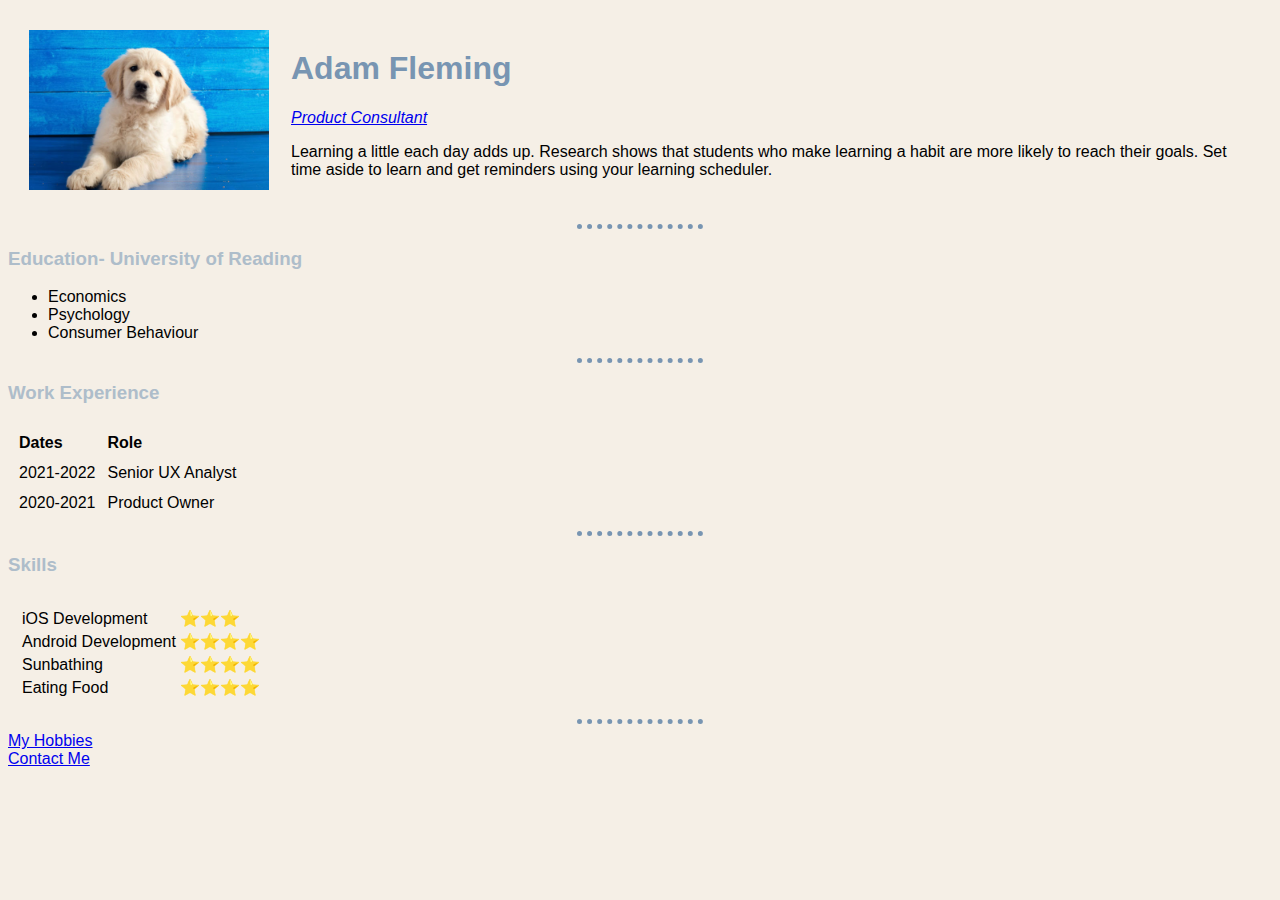
<file: index.html>
<!DOCTYPE html>
<html lang="en" dir="ltr">

<head>
  <meta charset="utf-8">
  <title>Adam's Personal Site</title>
  <link rel="stylesheet" href="styles.css">
  <script>
    window['_fs_host'] = 'fullstory.com';
    window['_fs_script'] = 'edge.fullstory.com/s/fs.js';
    window['_fs_org'] = 'o-1DST62-na1';
    window['_fs_namespace'] = 'FS';
    (function(m, n, e, t, l, o, g, y) {
      if (e in m) {
        if (m.console && m.console.log) {
          m.console.log('FullStory namespace conflict. Please set window["_fs_namespace"].');
        }
        return;
      }
      g = m[e] = function(a, b, s) {
        g.q ? g.q.push([a, b, s]) : g._api(a, b, s);
      };
      g.q = [];
      o = n.createElement(t);
      o.async = 1;
      o.crossOrigin = 'anonymous';
      o.src = 'https://' + _fs_script;
      y = n.getElementsByTagName(t)[0];
      y.parentNode.insertBefore(o, y);
      g.identify = function(i, v, s) {
        g(l, {
          uid: i
        }, s);
        if (v) g(l, v, s)
      };
      g.setUserVars = function(v, s) {
        g(l, v, s)
      };
      g.event = function(i, v, s) {
        g('event', {
          n: i,
          p: v
        }, s)
      };
      g.anonymize = function() {
        g.identify(!!0)
      };
      g.shutdown = function() {
        g("rec", !1)
      };
      g.restart = function() {
        g("rec", !0)
      };
      g.log = function(a, b) {
        g("log", [a, b])
      };
      g.consent = function(a) {
        g("consent", !arguments.length || a)
      };
      g.identifyAccount = function(i, v) {
        o = 'account';
        v = v || {};
        v.acctId = i;
        g(o, v)
      };
      g.clearUserCookie = function() {};
      g.setVars = function(n, p) {
        g('setVars', [n, p]);
      };
      g._w = {};
      y = 'XMLHttpRequest';
      g._w[y] = m[y];
      y = 'fetch';
      g._w[y] = m[y];
      if (m[y]) m[y] = function() {
        return g._w[y].apply(this, arguments)
      };
      g._v = "1.3.0";
    })(window, document, window['_fs_namespace'], 'script', 'user');
  </script>
  <!-- Google tag (gtag.js) -->
<script async src="https://www.googletagmanager.com/gtag/js?id=G-F9H6MYLFSV"></script>
<script>
  window.dataLayer = window.dataLayer || [];
  function gtag(){dataLayer.push(arguments);}
  gtag('js', new Date());

  gtag('config', 'G-F9H6MYLFSV');
</script>
</head>

<body>
  <table cellspacing="20">
    <tr>
      <td><img class="headerimage" src="puppy.jpg" alt="Cute picture of dog"></td>
      <td>
        <h1 id="Hero">Adam Fleming</h1>
        <p><em><a href="https://www.toptal.com/product-managers/product-consultant">Product Consultant</a></em></p>
        <p>Learning a little each day adds up. Research shows that students who make learning a habit are more likely to reach their goals. Set time aside to learn and get reminders using your learning scheduler.</p>
      </td>
    </tr>
  </table>
  <hr>
  <h3>Education- University of Reading</h3>
  <ul>
    <li>Economics</li>
    <li>Psychology</li>
    <li>Consumer Behaviour</li>
  </ul>
  <hr>
  <h3>Work Experience</h3>
  <table cellspacing="10">
    <thead>
      <tr>
        <td><strong>Dates</strong></td>
        <td><strong>Role</strong></td>
      </tr>
    </thead>
    <tr>
      <td>2021-2022</td>
      <td>Senior UX Analyst</td>
    </tr>
    <tr>
      <td>2020-2021</td>
      <td>Product Owner</td>
    </tr>
  </table>
  <hr>
  <h3>Skills</h3>
  <table cellspacing="10">
    <tr>
      <td>
        <table>
          <tr>
            <td>iOS Development</td>
            <td>&#11088;&#11088;&#11088;</td>
          </tr>
          <tr>
            <td>Android Development</td>
            <td>&#11088;&#11088;&#11088;&#11088;</td>
          </tr>
          <tr>
            <td>Sunbathing</td>
            <td>&#11088;&#11088;&#11088;&#11088;</td>
          </tr>
          <tr>
            <td>Eating Food</td>
            <td>&#11088;&#11088;&#11088;&#11088;</td>
          </tr>
        </table>
      </td>
    </tr>
  </table>
  <hr>
  <a href="hobbies.html">My Hobbies</a>
  <br>
  <a href="contact.html">Contact Me</a>

</body>

</html>
</file>
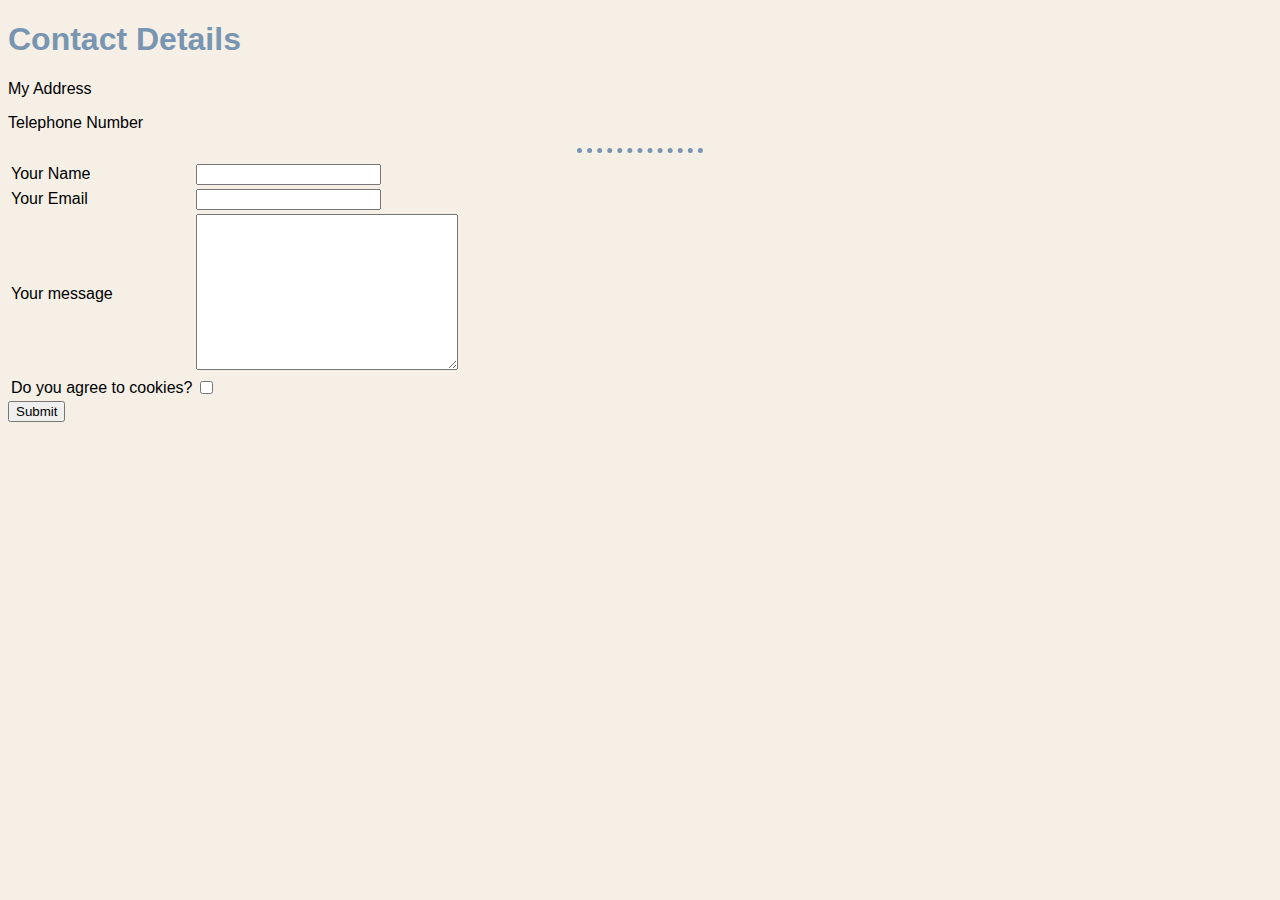
<file: contact.html>
<!DOCTYPE html>
<html lang="en" dir="ltr">

<head>
  <meta charset="utf-8">
  <title>Contact Me</title>
  <link rel="stylesheet" href="styles.css">
  <script>
    window['_fs_host'] = 'fullstory.com';
    window['_fs_script'] = 'edge.fullstory.com/s/fs.js';
    window['_fs_org'] = 'o-1DST62-na1';
    window['_fs_namespace'] = 'FS';
    (function(m, n, e, t, l, o, g, y) {
      if (e in m) {
        if (m.console && m.console.log) {
          m.console.log('FullStory namespace conflict. Please set window["_fs_namespace"].');
        }
        return;
      }
      g = m[e] = function(a, b, s) {
        g.q ? g.q.push([a, b, s]) : g._api(a, b, s);
      };
      g.q = [];
      o = n.createElement(t);
      o.async = 1;
      o.crossOrigin = 'anonymous';
      o.src = 'https://' + _fs_script;
      y = n.getElementsByTagName(t)[0];
      y.parentNode.insertBefore(o, y);
      g.identify = function(i, v, s) {
        g(l, {
          uid: i
        }, s);
        if (v) g(l, v, s)
      };
      g.setUserVars = function(v, s) {
        g(l, v, s)
      };
      g.event = function(i, v, s) {
        g('event', {
          n: i,
          p: v
        }, s)
      };
      g.anonymize = function() {
        g.identify(!!0)
      };
      g.shutdown = function() {
        g("rec", !1)
      };
      g.restart = function() {
        g("rec", !0)
      };
      g.log = function(a, b) {
        g("log", [a, b])
      };
      g.consent = function(a) {
        g("consent", !arguments.length || a)
      };
      g.identifyAccount = function(i, v) {
        o = 'account';
        v = v || {};
        v.acctId = i;
        g(o, v)
      };
      g.clearUserCookie = function() {};
      g.setVars = function(n, p) {
        g('setVars', [n, p]);
      };
      g._w = {};
      y = 'XMLHttpRequest';
      g._w[y] = m[y];
      y = 'fetch';
      g._w[y] = m[y];
      if (m[y]) m[y] = function() {
        return g._w[y].apply(this, arguments)
      };
      g._v = "1.3.0";
    })(window, document, window['_fs_namespace'], 'script', 'user');
  </script>
    <!-- Google tag (gtag.js) -->
<script async src="https://www.googletagmanager.com/gtag/js?id=G-F9H6MYLFSV"></script>
<script>
  window.dataLayer = window.dataLayer || [];
  function gtag(){dataLayer.push(arguments);}
  gtag('js', new Date());

  gtag('config', 'G-F9H6MYLFSV');
</script>
</head>

<body>
  <h1>Contact Details</h1>
  <p>My Address</p>
  <p>Telephone Number</p>
  <hr>
  <form class="" action="mailto:adamfleming.1993@gmail.com" method="post" enctype="text/plain">
    <table>
      <tr>
        <td><label>Your Name</label></td>
        <td><input type="text" name="yourName" value=""></td>
      </tr>
      <tr>
        <td><label>Your Email</label></td>
        <td><input type="email" name="yourEmail" value=""></td>
      </tr>
      <tr>
        <td><label>Your message</label></td>
        <td><textarea name="yourMessage" rows="10" cols="30"></textarea></td>
      </tr>
      <tr>
        <td><label>Do you agree to cookies?</label></td>
        <td><input type="checkbox" name="cookiePermissions" value=""></td>
      </tr>
    </table>
    <input type="Submit">
  </form>
</body>

</html>
</file>
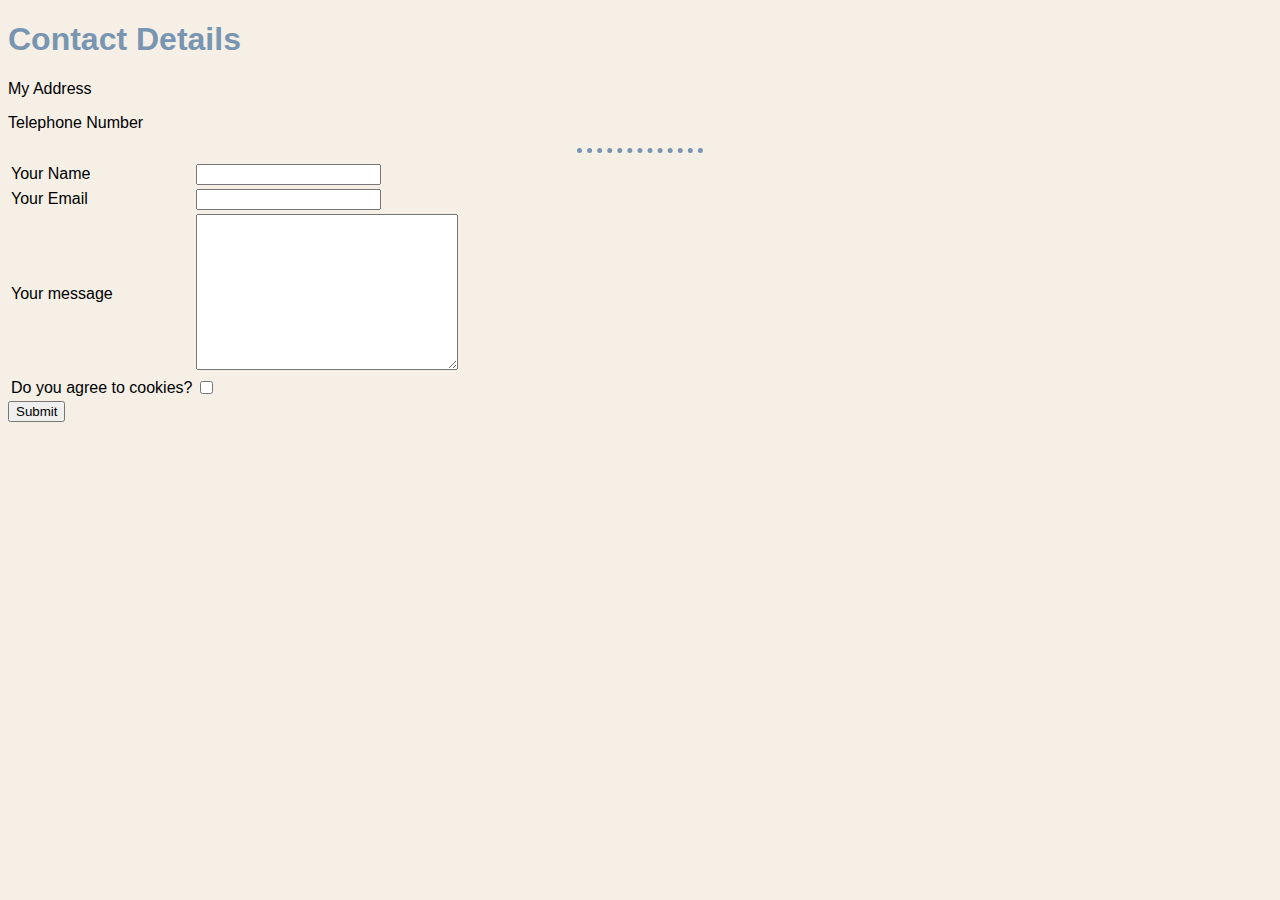
<file: hobbies.html>
<!DOCTYPE html>
<html lang="en" dir="ltr">

<head>
  <meta charset="utf-8">
  <title>Contact Me</title>
  <link rel="stylesheet" href="styles.css">
  <script>
    window['_fs_host'] = 'fullstory.com';
    window['_fs_script'] = 'edge.fullstory.com/s/fs.js';
    window['_fs_org'] = 'o-1DST62-na1';
    window['_fs_namespace'] = 'FS';
    (function(m, n, e, t, l, o, g, y) {
      if (e in m) {
        if (m.console && m.console.log) {
          m.console.log('FullStory namespace conflict. Please set window["_fs_namespace"].');
        }
        return;
      }
      g = m[e] = function(a, b, s) {
        g.q ? g.q.push([a, b, s]) : g._api(a, b, s);
      };
      g.q = [];
      o = n.createElement(t);
      o.async = 1;
      o.crossOrigin = 'anonymous';
      o.src = 'https://' + _fs_script;
      y = n.getElementsByTagName(t)[0];
      y.parentNode.insertBefore(o, y);
      g.identify = function(i, v, s) {
        g(l, {
          uid: i
        }, s);
        if (v) g(l, v, s)
      };
      g.setUserVars = function(v, s) {
        g(l, v, s)
      };
      g.event = function(i, v, s) {
        g('event', {
          n: i,
          p: v
        }, s)
      };
      g.anonymize = function() {
        g.identify(!!0)
      };
      g.shutdown = function() {
        g("rec", !1)
      };
      g.restart = function() {
        g("rec", !0)
      };
      g.log = function(a, b) {
        g("log", [a, b])
      };
      g.consent = function(a) {
        g("consent", !arguments.length || a)
      };
      g.identifyAccount = function(i, v) {
        o = 'account';
        v = v || {};
        v.acctId = i;
        g(o, v)
      };
      g.clearUserCookie = function() {};
      g.setVars = function(n, p) {
        g('setVars', [n, p]);
      };
      g._w = {};
      y = 'XMLHttpRequest';
      g._w[y] = m[y];
      y = 'fetch';
      g._w[y] = m[y];
      if (m[y]) m[y] = function() {
        return g._w[y].apply(this, arguments)
      };
      g._v = "1.3.0";
    })(window, document, window['_fs_namespace'], 'script', 'user');
  </script>
  <!-- Google tag (gtag.js) -->
<script async src="https://www.googletagmanager.com/gtag/js?id=G-F9H6MYLFSV"></script>
<script>
  window.dataLayer = window.dataLayer || [];
  function gtag(){dataLayer.push(arguments);}
  gtag('js', new Date());

  gtag('config', 'G-F9H6MYLFSV');
</script>
</head>

<body>
  <h1>Contact Details</h1>
  <p>My Address</p>
  <p>Telephone Number</p>
  <hr>
  <form class="" action="mailto:adamfleming.1993@gmail.com" method="post" enctype="text/plain">
    <table>
      <tr>
        <td><label>Your Name</label></td>
        <td><input type="text" name="yourName" value=""></td>
      </tr>
      <tr>
        <td><label>Your Email</label></td>
        <td><input type="email" name="yourEmail" value=""></td>
      </tr>
      <tr>
        <td><label>Your message</label></td>
        <td><textarea name="yourMessage" rows="10" cols="30"></textarea></td>
      </tr>
      <tr>
        <td><label>Do you agree to cookies?</label></td>
        <td><input type="checkbox" name="cookiePermissions" value=""></td>
      </tr>
    </table>
    <input type="Submit">
  </form>
</body>

</html>
</file>
<file: styles.css>
body {
  background-color: #F5EFE6;
}

h1 {
  color: #7895B2;
  font-family: sans-serif;
}

h3 {
  color: #AEBDCA;
  font-family: sans-serif;
}
p {
  font-family: sans-serif;
}

table {
  font-family: sans-serif;
}
a {
  font-family: sans-serif;
}

ol {
  font-family: sans-serif;
}

ul {
  font-family: sans-serif;
}

hr {
  border-style: none;
  border-top-style: dotted;
  border-color: #7895B2;
  border-width: 5px;
  width: 10%;
}

img:hover {
    opacity: 0.3;
}

/************************************CLASS SELECTORS***************************************/
.headerimage {
  height: 160px;
}

/************************************ID SELECTORS***************************************/
#hero {

}
</file>
